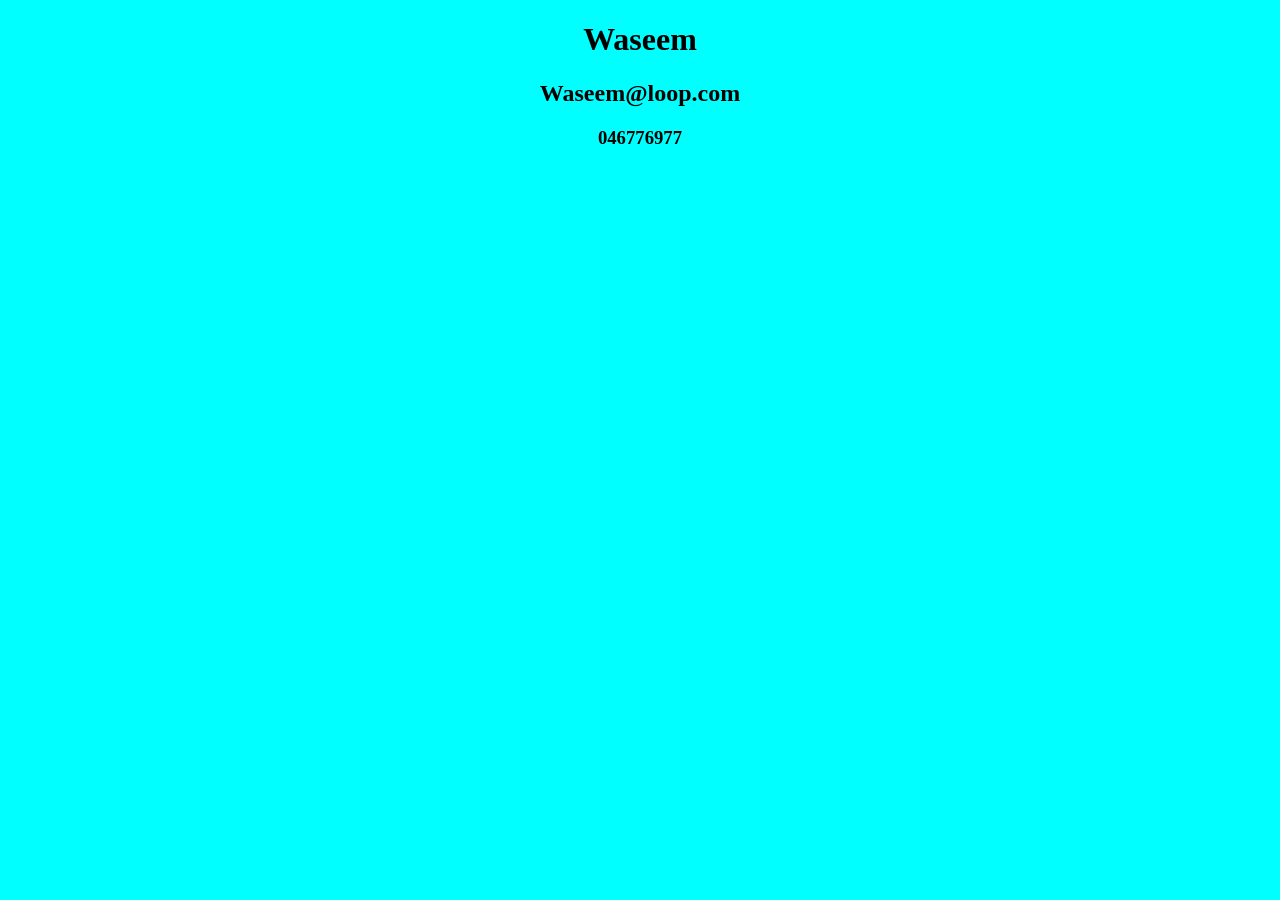
<file: contact.html>
<!DOCTYPE html>
<html lang="en">
<head>
    <style>
body{
    background-color: aqua;
}

    </style>
    <title>contact</title>
</head>
<body>
    <Center>
    <h1>Waseem</h1>
    <h2>Waseem@loop.com</h2>
    <h3>046776977</h3>
    <iframe src="https://www.google.com/maps/embed?pb=!1m18!1m12!1m3!1d3357.272033467253!2d35.298803212254334!3d32.70539837358424!2m3!1f0!2f0!3f0!3m2!1i1024!2i768!4f13.1!3m3!1m2!1s0x151c4c298ac63983%3A0xbad14d89e89d4c52!2sLoop%20Campus!5e0!3m2!1sen!2sil!4v1793976258478!5m2!1sen!2sil" width="600" height="450" style="border:0;" allowfullscreen="" loading="lazy" referrerpolicy="strict-origin-when-cross-origin"></iframe>
</Center>
</body>

</html>
</file>
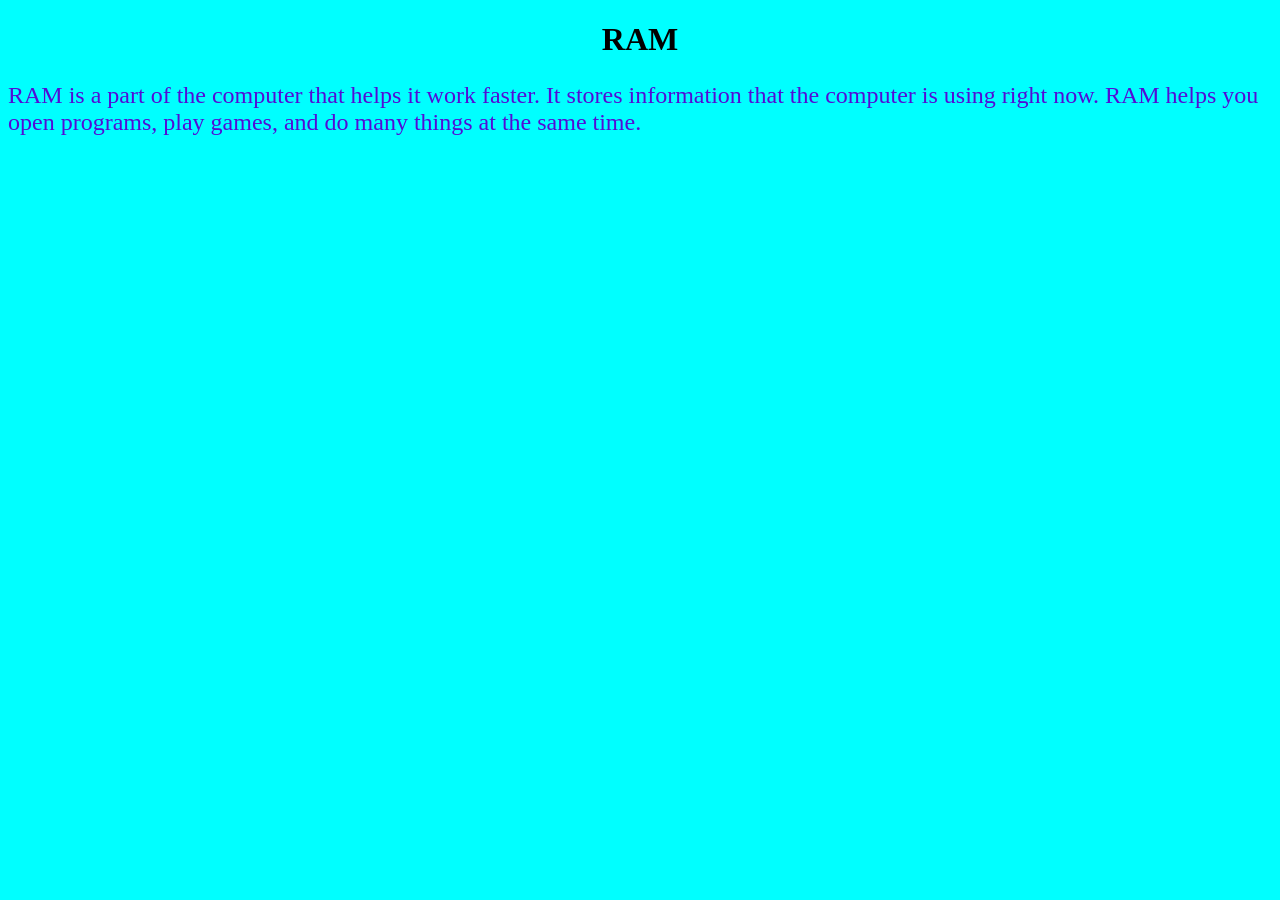
<file: RAM.HTML>
<!DOCTYPE html>
<html lang="en">
<head>
   <style>
  body{
    background-color: aqua;
p{
font-size: x-large;
color:rgb(83, 12, 214) ;
}


  }
   </style>
    <title>Document</title>
</head>
<body>
    <center>
        <h1>RAM</h1>
    </center>
    <p>
       
RAM is a part of the computer that helps it work faster. 
It stores information that the computer is using right now. 
RAM helps you open programs, play games, and do many things at the same time.
</p> 
<img width"35%""="https://encrypted-tbn0.gstatic.com/images?q=tbn:ANd9GcTEl5Dp-9QW6wPzuWNbXE0P6FfmrAnKobvR_uequLo3jg&s=10"
</body>
</html>
</file>
